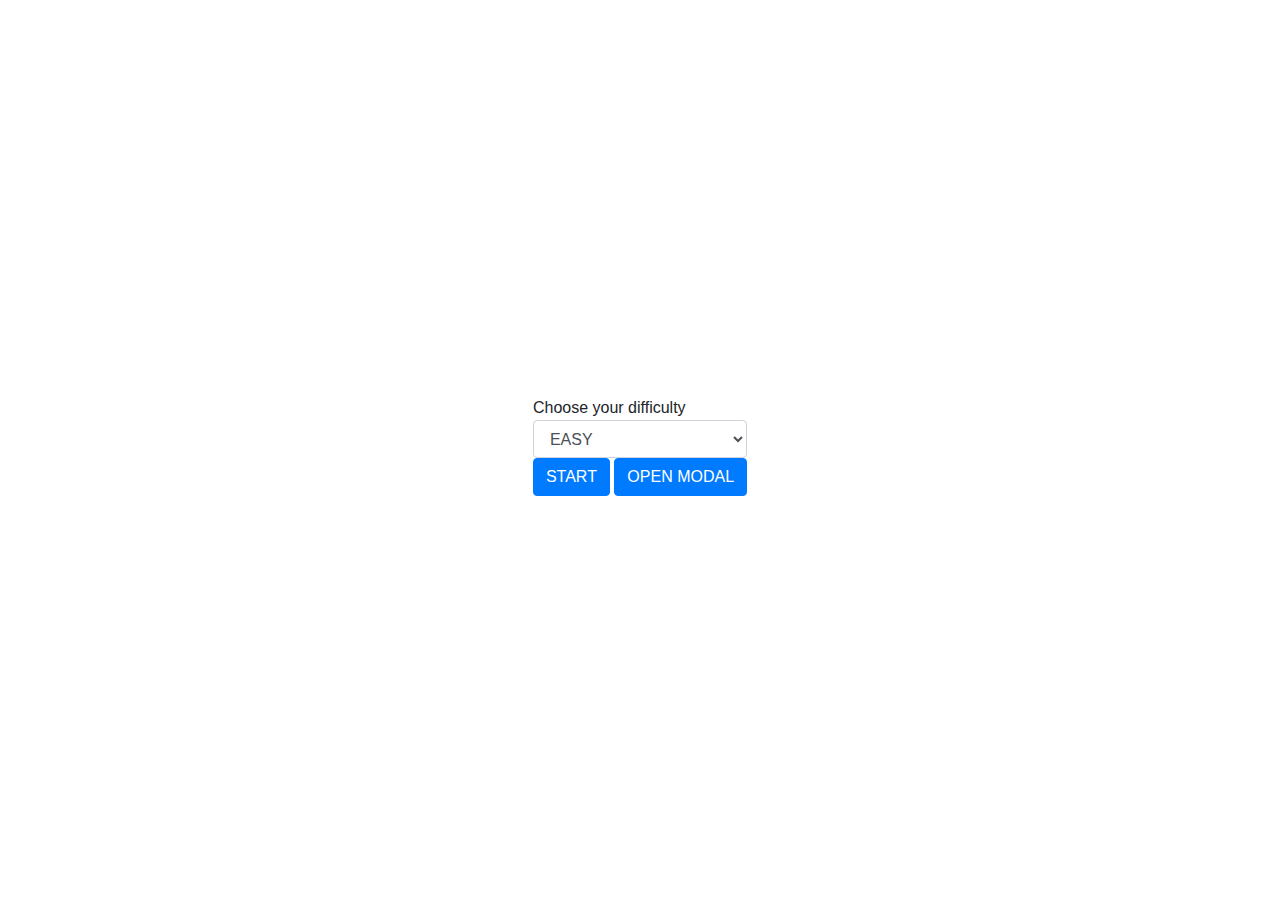
<file: index.html>
<!DOCTYPE html>
<html lang="en">
    <head>
        <meta charset="UTF-8">
        <title>Memory game</title>
        <link rel="stylesheet" href="style.css"/>
        <link rel="stylesheet" href="https://maxcdn.bootstrapcdn.com/bootstrap/4.0.0/css/bootstrap.min.css" integrity="sha384-Gn5384xqQ1aoWXA+058RXPxPg6fy4IWvTNh0E263XmFcJlSAwiGgFAW/dAiS6JXm" crossorigin="anonymous">
        <style>
            memory-card {
                width: 200px;
                height: 200px;
                border: 1px solid black;
                margin: 10px;
                display: flex;
                justify-content: center;
                align-items: center;
            }
        </style>
    </head>
    <body>
    <div class="selection">
        <label>Choose your difficulty
            <select id="difficulty_choice" class="form-control">
                <option value="6">EASY</option>
                <option value="10">INTERMEDIATE</option>
                <option value="15">HARD</option>
            </select>
            <button id="start" type="button" class="btn btn-primary">START</button>
            <button type="button" class="btn btn-primary"  data-toggle="modal" data-target="#exampleModal">OPEN MODAL</button>
        </label>
    </div>
    <div class="modal fade" id="exampleModal" tabindex="-1" role="dialog" aria-labelledby="exampleModalLabel" aria-hidden="true">
        <div class="modal-dialog" role="document">
            <div class="modal-content">
                <div class="modal-header">
                    <h5 class="modal-title" id="exampleModalLabel">CONGRATULATIONS BOIIIIII</h5>
                    <button type="button" class="close" data-dismiss="modal" aria-label="Close">
                        <span aria-hidden="true">&times;</span>
                    </button>
                </div>
                <div class="modal-body">
                    YOU WIN BOIIIIII
                </div>
                <div class="modal-footer">
                    <button type="button" class="btn btn-secondary" data-dismiss="modal">Close</button>
                </div>
            </div>
        </div>
    </div>
    <div class="container" id="container">
        <div id="flip-container" data-value="1">
            <div class="flipper">
                <div id = "front">
                </div>
                <div id = "back">
                </div>
            </div>
        </div>
        <!--   <div class="flip-container" data-value="1">
            <div class="flipper">
                <div class="front ">
                    <p>FACE RECTO</p>
                </div>
                <div class="back">
                    <p>FACE VERSO <br/>
                        VALUE = 1
                    </p>
                </div>
            </div>
        </div>
        <div class="flip-container" data-value="2">
            <div class="flipper">
                <div class="front">
                    <p>FACE RECTO</p>
                </div>
                <div class="back">
                    <p>FACE VERSO <br/>
                        VALUE = 2
                    </p>
                </div>
            </div>
        </div>
        <div class="flip-container" data-value="2">
            <div class="flipper">
                <div class="front ">
                    <p>FACE RECTO</p>
                </div>
                <div class="back">
                    <p>FACE VERSO <br/>
                        VALUE = 2
                    </p>
                </div>
            </div>
        </div>-->
    </div>
    <div class="reset">
        <button type="reset" id="reset" class="btn btn-primary">RESET</button>
    </div>

        <script src="jquery.js"></script>
        <script src="https://cdnjs.cloudflare.com/ajax/libs/popper.js/1.12.9/umd/popper.min.js" integrity="sha384-ApNbgh9B+Y1QKtv3Rn7W3mgPxhU9K/ScQsAP7hUibX39j7fakFPskvXusvfa0b4Q" crossorigin="anonymous"></script>
        <script src="https://maxcdn.bootstrapcdn.com/bootstrap/4.0.0/js/bootstrap.min.js" integrity="sha384-JZR6Spejh4U02d8jOt6vLEHfe/JQGiRRSQQxSfFWpi1MquVdAyjUar5+76PVCmYl" crossorigin="anonymous"></script>
        <script src="./js/class/Card.js"></script>
        <script src="main.js"></script>
    </body>
</html>
</file>
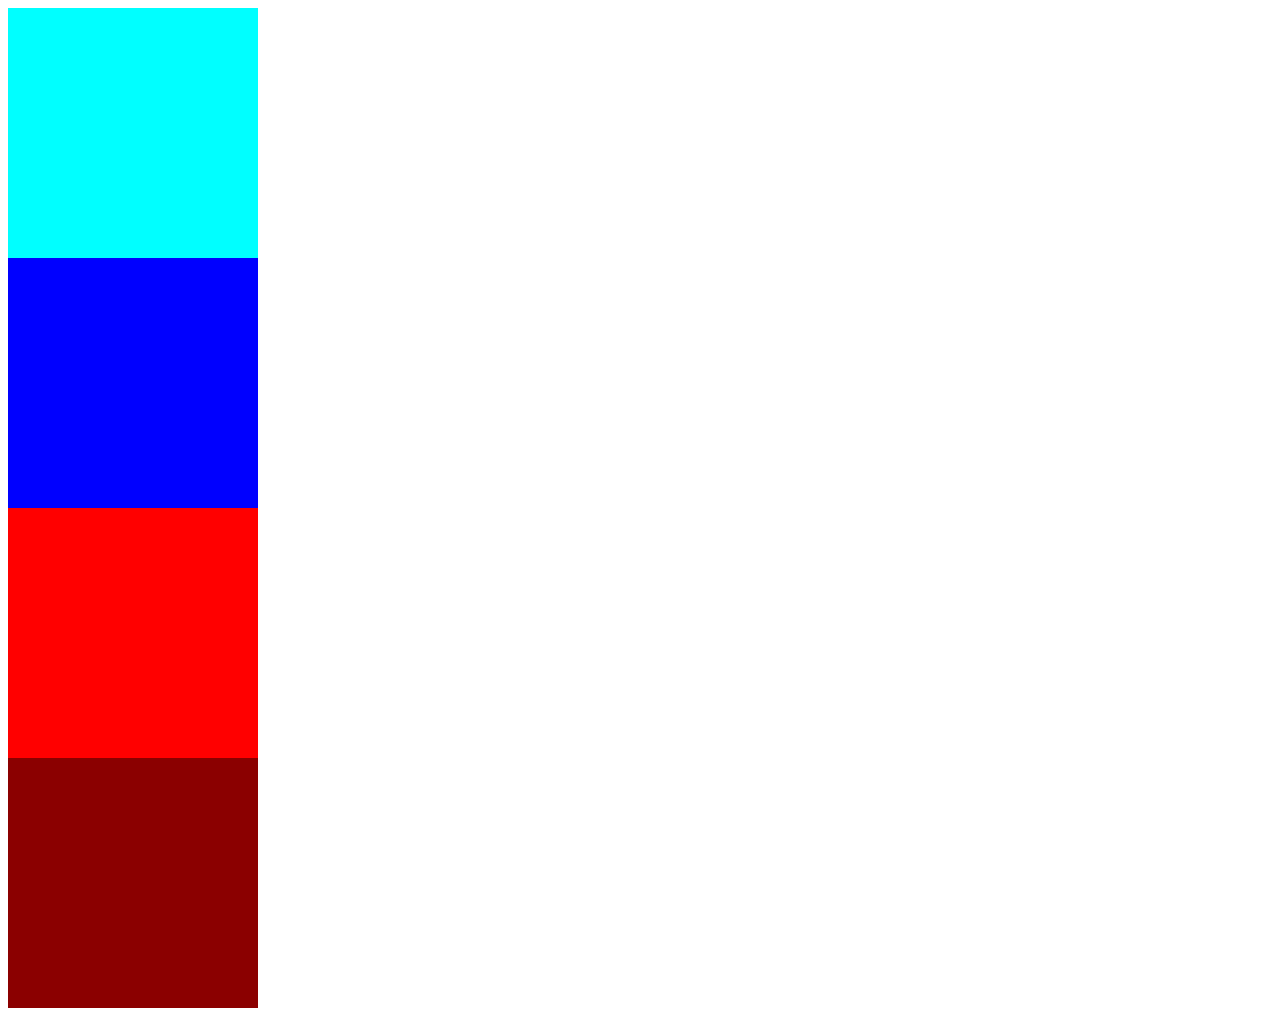
<file: recupvaleur.html>
<!DOCTYPE html>
<html>
<head>
    <meta charset="UTF-8"/>
    <style>
        #Carte1A{

            width:250px;
            height:250px;
            background-color: aqua;
        }
        #Carte1B{
            width:250px;
            height:250px;
            background-color: blue;
        }
        #Carte2A{
            width:250px;
            height:250px;
            background-color: red;
        }
        #Carte2B{
            width:250px;
            height:250px;
            background-color: darkred;
        }
    </style>


</head>
<body>
<div id="Carte1A" data-ident="1"></div>
<div id="Carte1B" data-ident="1"></div>
<div id="Carte2A" data-ident="2"></div>
<div id="Carte2B" data-ident="2"></div>
<div id="valeur001"></div>

<script>


    var carte1A =  document.getElementById('Carte1A')
    var carte1B =  document.getElementById('Carte1B')
    var carte2A =  document.getElementById('Carte2A')
    var carte2B =  document.getElementById('Carte2B')

    carte1A.addEventListener("click", checkvalue);
    carte1B.addEventListener("click", checkvalue);
    carte2A.addEventListener("click", checkvalue);
    carte2B.addEventListener("click", checkvalue);

    var tour = 1;
    var valeurA;
    var valeurB;

    function checkvalue() {
        if (tour === 1){
            document.getElementById("valeur001").innerHTML = "carte choisie1";
            valeurA = this.dataset.ident;
            setTimeout(deuxiemetour, 10);
        }
        if (tour === 2){
            document.getElementById("valeur001").innerHTML = "carte choisie2";
            valeurB = this.dataset.ident;
            setTimeout(comparaison, 1000);
        }
    }

    function deuxiemetour(){
        tour++;
    }

    function nouveautour(){
        tour--;
    }

    function comparaison(){
        if (valeurA === valeurB){
            document.getElementById("valeur001").innerHTML = "oui";
            console.log("oui");
            setTimeout(nouveautour, 10);
        }
        if (valeurA !== valeurB){
            document.getElementById("valeur001").innerHTML = "non";
            setTimeout(nouveautour, 10);
        }
    }

</script>
</body>
</html>
</file>
<file: style.css>
body {
    font-family: Arial, Helvetica, sans-serif;

}
.container, #reset{
    display: none;
    flex-flow: row wrap;
}
.selection{
    display: flex;
    justify-content: center;
    align-items: center;
    height: 100vh;
}
.reset{
    display: flex;
    justify-content: center;
}
.flip-container.hover .flipper {
    transform: rotateY(180deg);
}

.flip-container,
.front,
.back {
    margin: 5px;
    width: 250px;
    height: 250px;

}
.front,
.back {
    display: flex;
    justify-content: center;
    align-items: center;
}

/* flip speed */

.flipper {
    transition: 0.8s;
    transform-style: preserve-3d;
    position: relative;
}


/* hide back of pane during swap */

.front,
.back {
    backface-visibility: hidden;
    position: absolute;
    top: 0;
    left: 0;
}


/* front pane, placed above back */

.front {
    z-index: 2;
    transform: rotateY(0deg);
    background-color: lightblue;
}


/* back, initially hidden pane */

.back {
    transform: rotateY(180deg);
    background-color: #fff;
}
</file>
